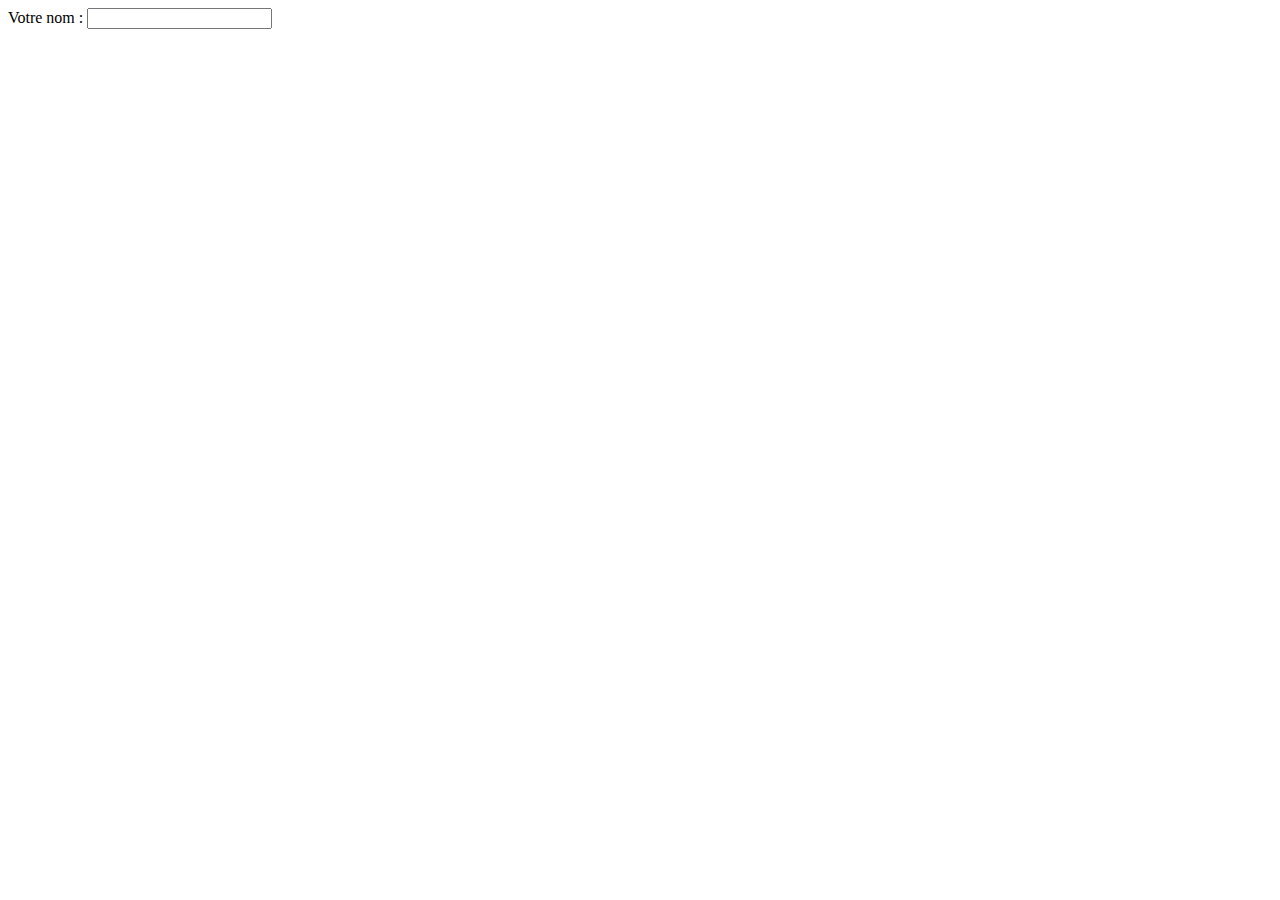
<file: js/js-exercises-base2/exercice 2/index.html>
<!DOCTYPE html>
<html>
<head>
  <meta charset="utf-8">
  <title>Exercice 2</title>
</head>
<body>
  <form>
    <label for="nom">Votre nom  : </label><input type="text" name="nom" value="" id="nom"/>
  </form>
</body>
</html>
</file>
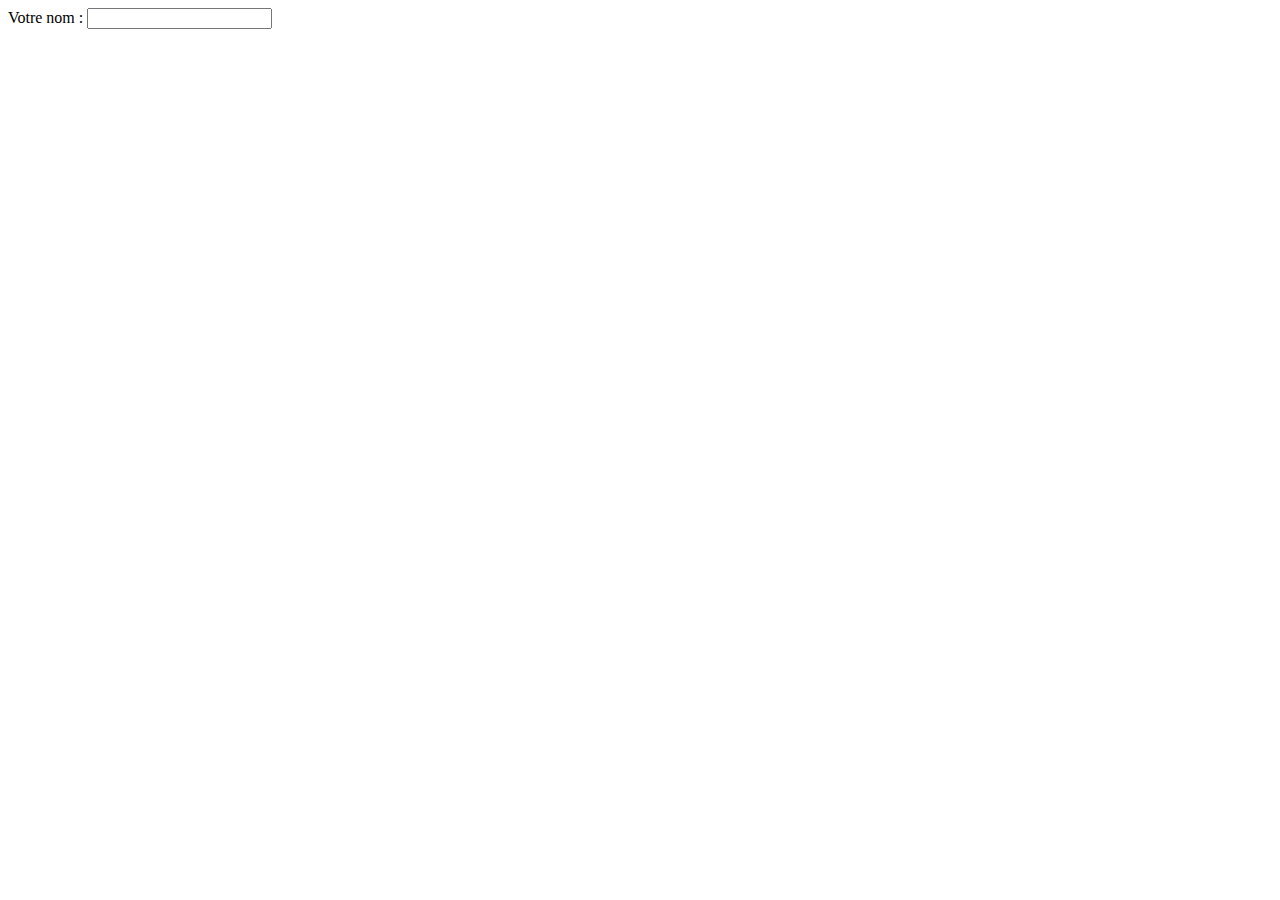
<file: js/js-exercises-base2/exercice 3/index.html>
<!DOCTYPE html>
<html>
<head>
  <meta charset="utf-8">
  <title>Exercice 3</title>
</head>
<body>
  <form>
    <label for="nom">Votre nom  : </label><input type="text" name="nom" value="" id="nom" />
  </form>
</body>
</html>
</file>
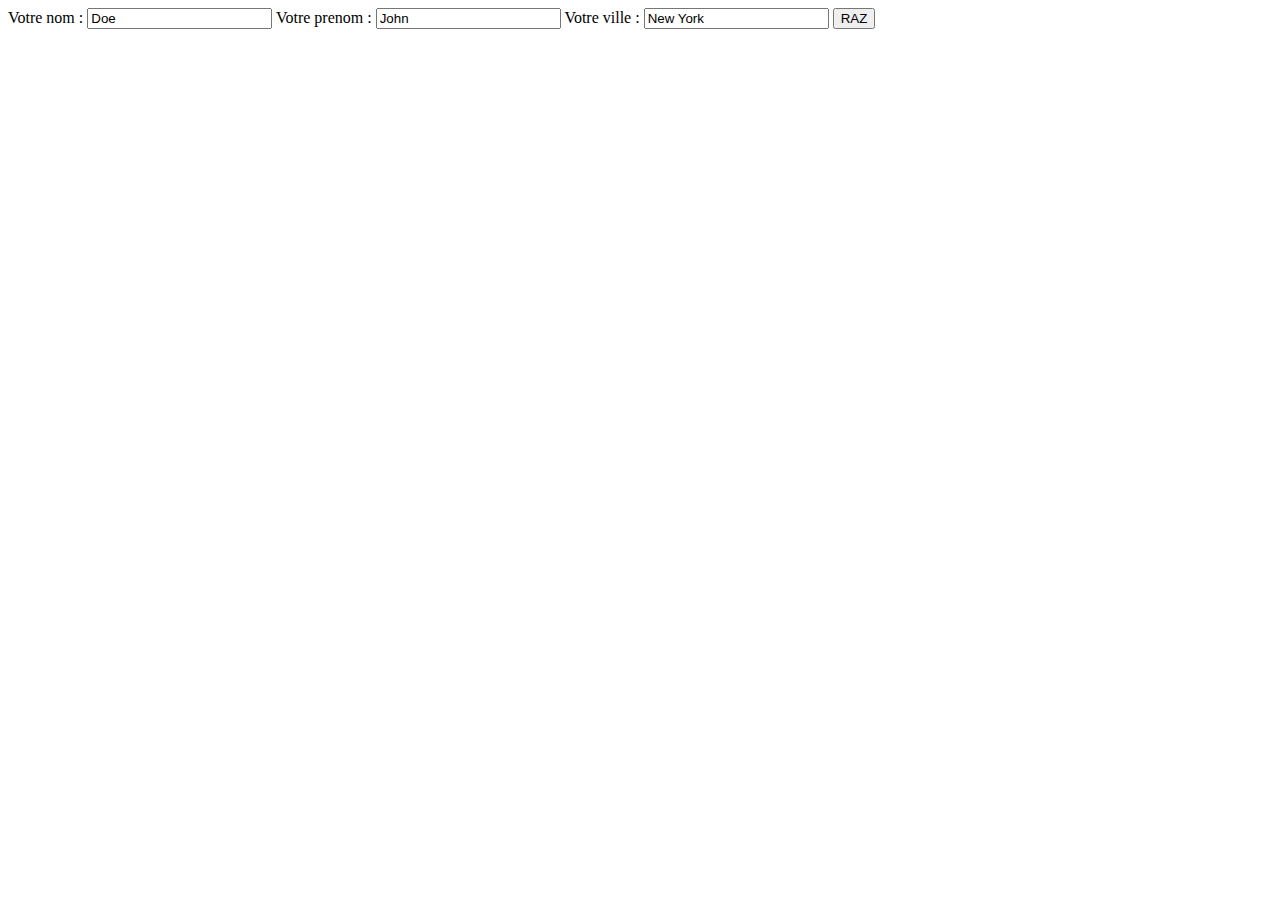
<file: js/js-exercises-base2/exercice 4/index.html>
<!DOCTYPE html>
<html>
<head>
  <meta charset="utf-8">
  <title>Exercice 4</title>
</head>
<body>
  <form>
    <label for="nom">Votre nom  : </label><input type="text" name="nom" value="Doe" id="nom" />
    <label for="prenom">Votre prenom  : </label><input type="text" name="prenom" value="John" id="prenom" />
    <label for="ville">Votre ville  : </label><input type="text" name="ville" value="New York" id="ville" />
    <button type="button" name="button">RAZ</button>
  </form>
</body>
</html>
</file>
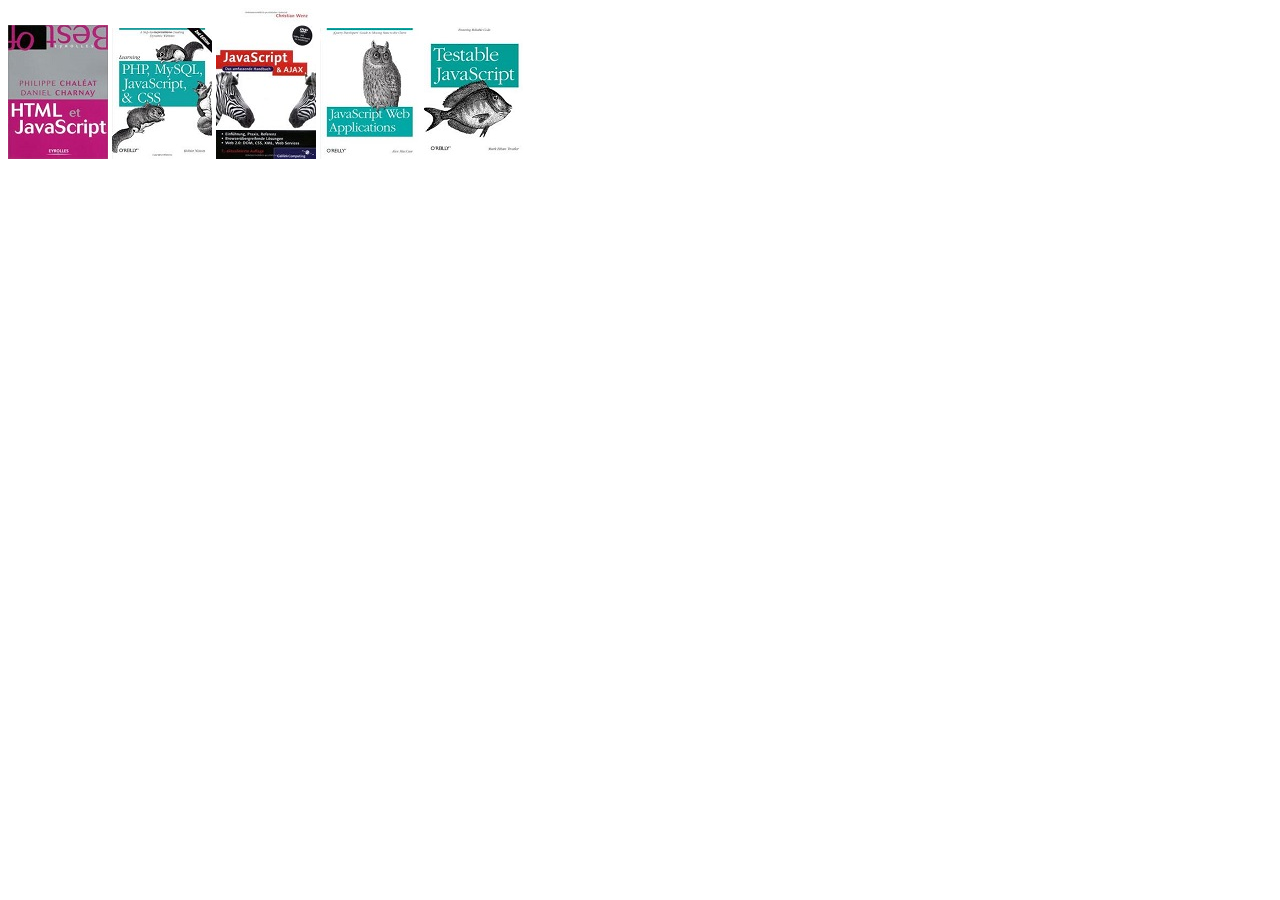
<file: js/js-exercises-base2/exercice 5/index.html>
<!DOCTYPE html>
<html>
  <head>
    <meta charset="utf-8">
    <title>Exercice 5</title>
  </head>
  <body>
    <div class="conteneur">
      <img src="images/image1.jpg" id="image1" />
      <img src="images/image2.jpg" id="image2" />
      <img src="images/image3.jpg" id="image3" />
      <img src="images/image4.jpg" id="image4" />
      <img src="images/image5.jpg" id="image5" />
    </div>
  </body>
</html>
</file>
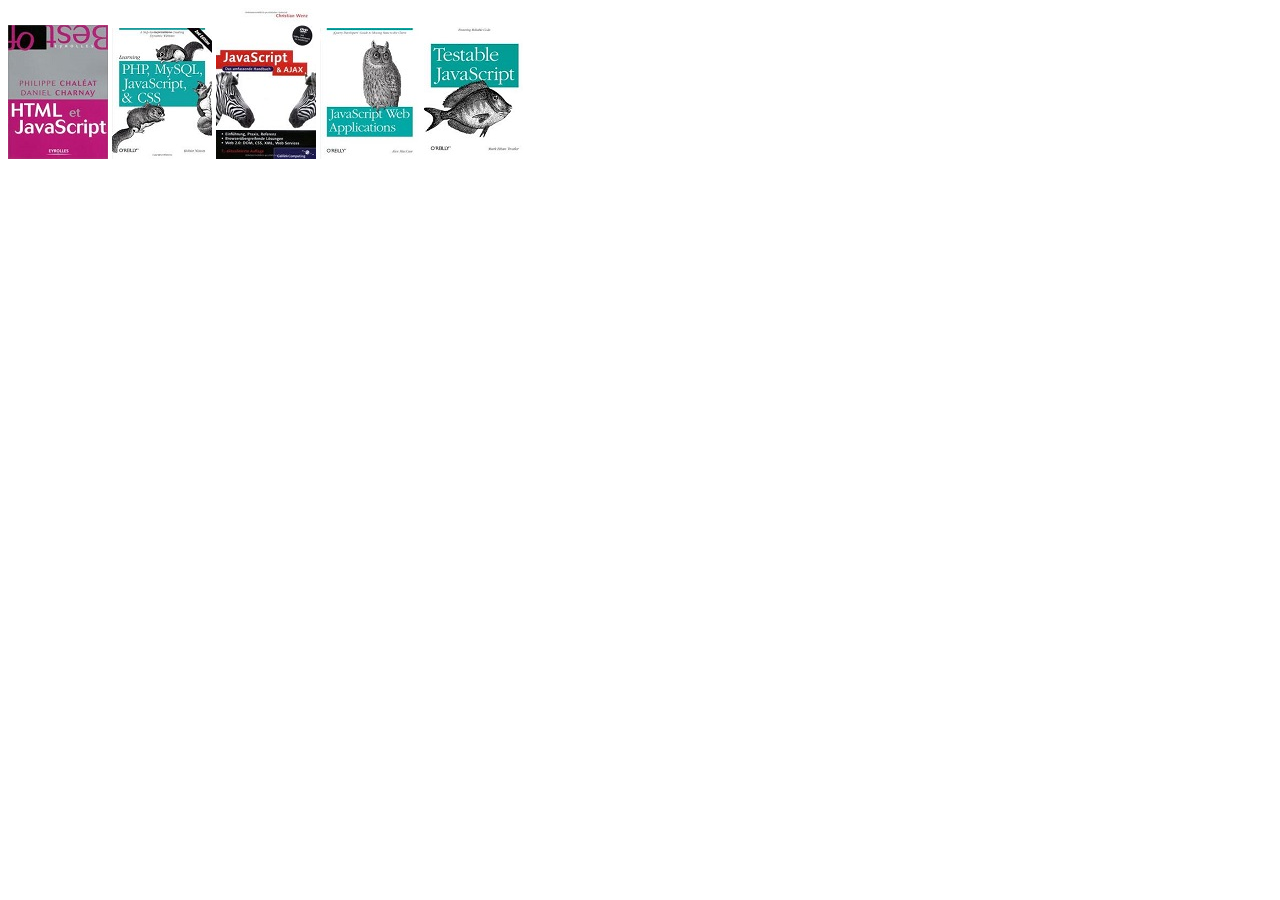
<file: js/js-exercises-base2/exercice 6/index.html>
<!DOCTYPE html>
<html>
  <head>
    <meta charset="utf-8">
    <title>Exercice 6</title>
  </head>
  <body>
      <img src="images/image1.jpg" id="image1" />
      <img src="images/image2.jpg" id="image2" />
      <img src="images/image3.jpg" id="image3" />
      <img src="images/image4.jpg" id="image4" />
      <img src="images/image5.jpg" id="image5" />
  </body>
</html>
</file>
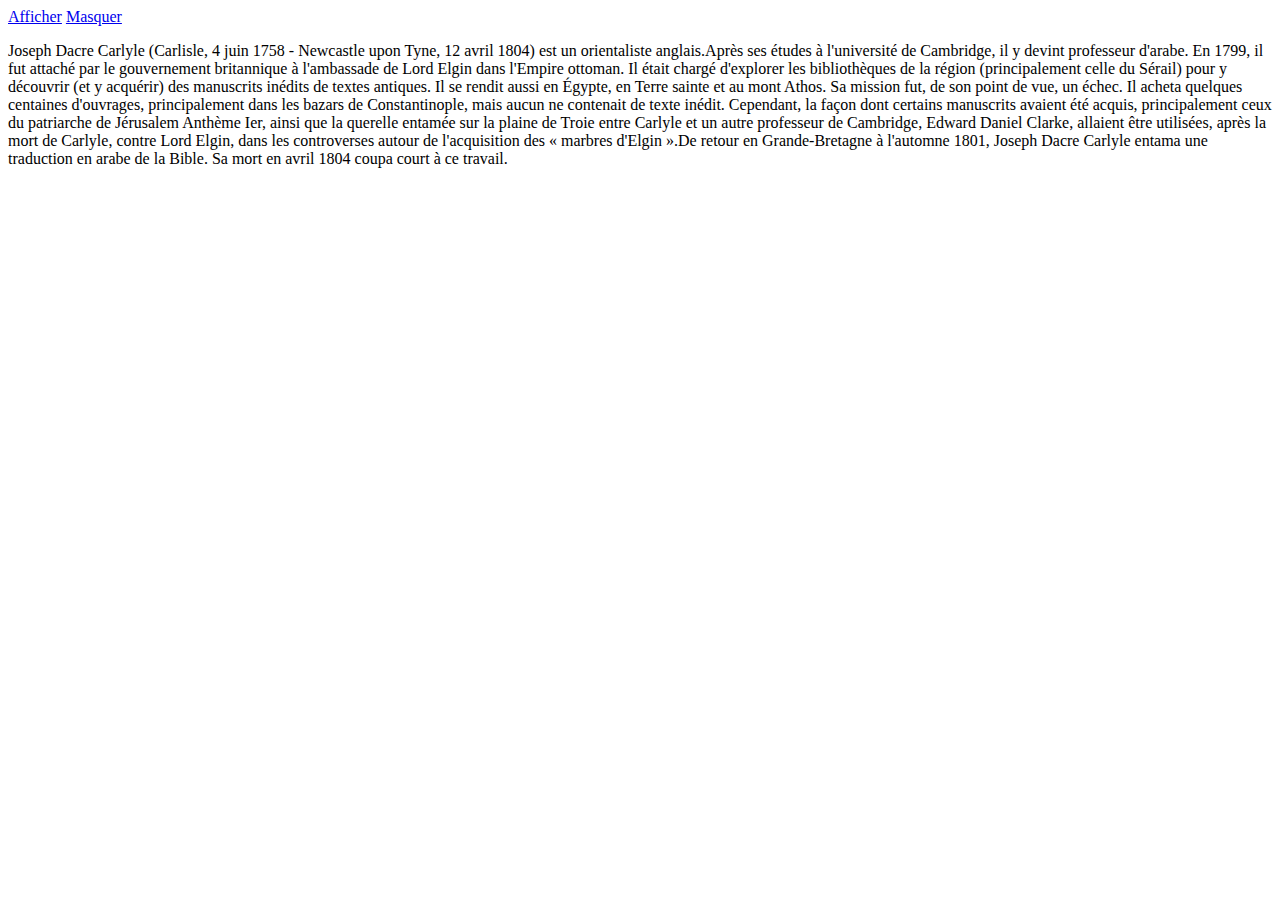
<file: js/js-exercises-base3/exercice 2/index.html>
<!DOCTYPE html>
<html>
<head>
  <meta charset="utf-8">
  <title>Exercice 2</title>
</head>
<body>
<a href="#">Afficher</a>
<a href="#">Masquer</a>
  <div id="texte">
    <p>Joseph Dacre Carlyle (Carlisle, 4 juin 1758 - Newcastle upon Tyne, 12 avril 1804) est un orientaliste anglais.Après ses études à l'université de Cambridge, il y devint professeur d'arabe. En 1799, il fut attaché par le gouvernement britannique à l'ambassade de Lord Elgin dans l'Empire ottoman. Il était chargé d'explorer les bibliothèques de la région (principalement celle du Sérail) pour y découvrir (et y acquérir) des manuscrits inédits de textes antiques. Il se rendit aussi en Égypte, en Terre sainte et au mont Athos. Sa mission fut, de son point de vue, un échec. Il acheta quelques centaines d'ouvrages, principalement dans les bazars de Constantinople, mais aucun ne contenait de texte inédit. Cependant, la façon dont certains manuscrits avaient été acquis, principalement ceux du patriarche de Jérusalem Anthème Ier, ainsi que la querelle entamée sur la plaine de Troie entre Carlyle et un autre professeur de Cambridge, Edward Daniel Clarke, allaient être utilisées, après la mort de Carlyle, contre Lord Elgin, dans les controverses autour de l'acquisition des « marbres d'Elgin ».De retour en Grande-Bretagne à l'automne 1801, Joseph Dacre Carlyle entama une traduction en arabe de la Bible. Sa mort en avril 1804 coupa court à ce travail.</p>
  </div>
</body>
</html>
</file>
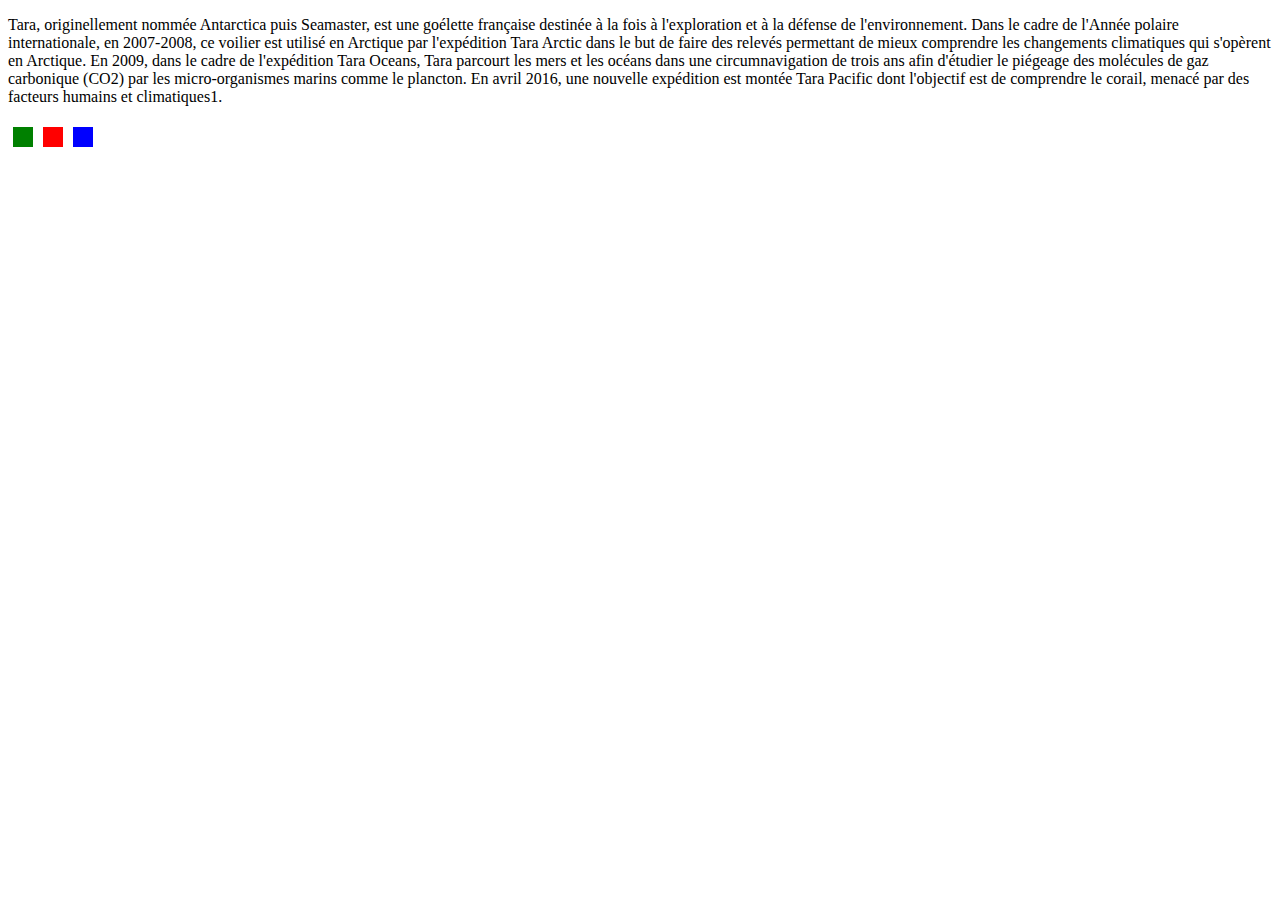
<file: js/js-exercises-base3/exercice 3/index.html>
<!DOCTYPE html>
<html>
<head>
  <meta charset="utf-8">
  <title>Exercice 3</title>
  <link rel="stylesheet" href="style.css"/>
</head>
<body>
  <div id="texte">
  <p>Tara, originellement nommée Antarctica puis Seamaster, est une goélette française destinée à la fois à l'exploration et à la défense de l'environnement. Dans le cadre de l'Année polaire internationale, en 2007-2008, ce voilier est utilisé en Arctique par l'expédition Tara Arctic dans le but de faire des relevés permettant de mieux comprendre les changements climatiques qui s'opèrent en Arctique. En 2009, dans le cadre de l'expédition Tara Oceans, Tara parcourt les mers et les océans dans une circumnavigation de trois ans afin d'étudier le piégeage des molécules de gaz carbonique (CO2) par les micro-organismes marins comme le plancton. En avril 2016, une nouvelle expédition est montée Tara Pacific dont l'objectif est de comprendre le corail, menacé par des facteurs humains et climatiques1.</p>
  </div>
  <div>
  <div class="color green" ></div>
  <div class="color red" ></div>
  <div class="color blue" ></div>
</div>
</body>
</html>
</file>
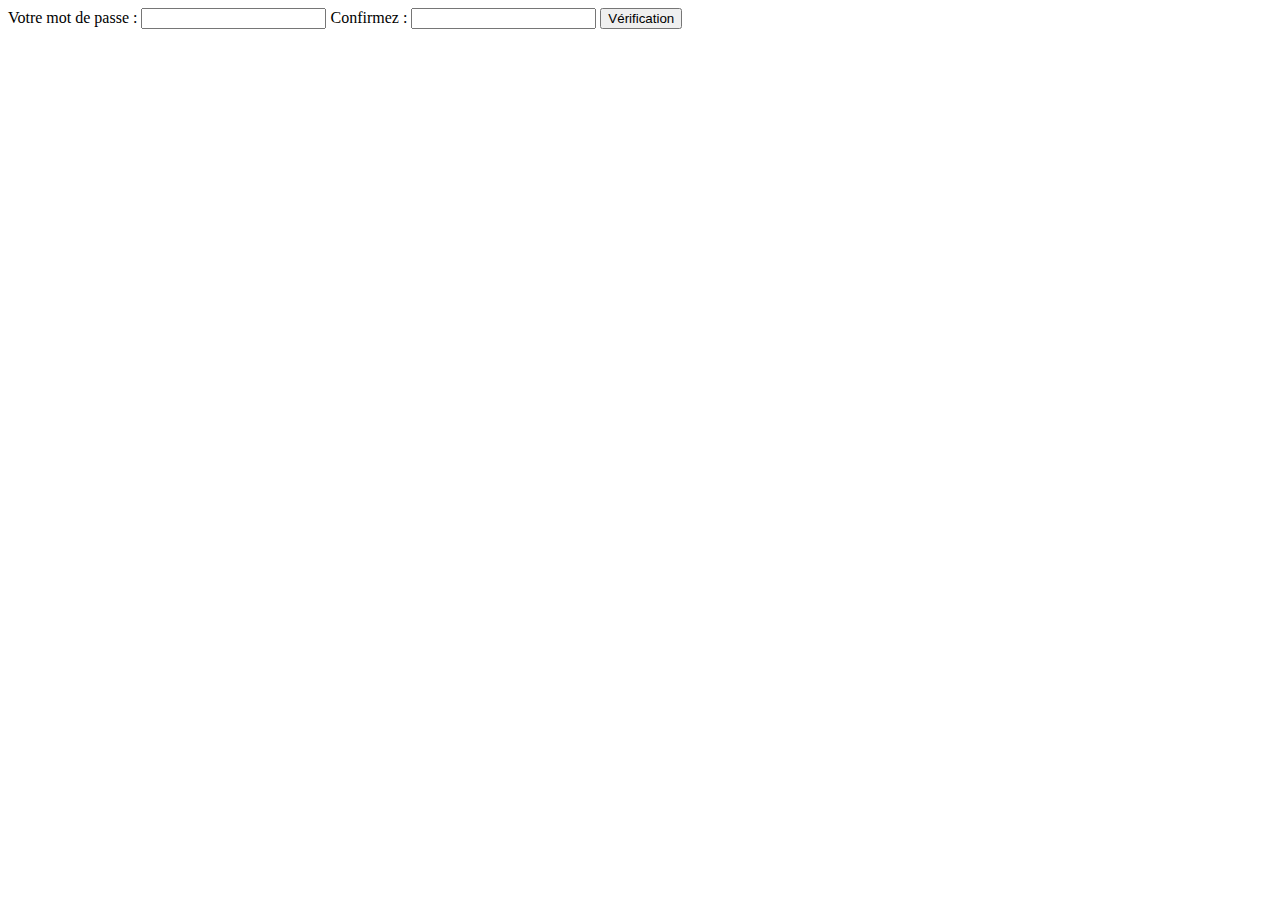
<file: js/js-exercises-base3/exercice 4/index.html>
<!DOCTYPE html>
<html>
<head>
  <meta charset="utf-8">
  <title>Exercice 4</title>
</head>
<body>
  <form>
    <label for="motdepasse">Votre mot de passe : </label><input type="text" name="motdepasse" value="" id="motdepasse" />
    <label for="confirmation">Confirmez : </label><input type="text" name="confirmation" value="" id="confirmation" />
    <button type="button" name="button" >Vérification</button>
  </form>
</body>
</html>
</file>
<file: js/js-exercises-base3/exercice 3/style.css>
.color{
  float: left;
  width: 20px;
  height: 20px;
  margin : 5px;
}
.green{
  background-color: green;
}
.red{
    background-color: red;
}
.blue{
    background-color: blue;
}
</file>
